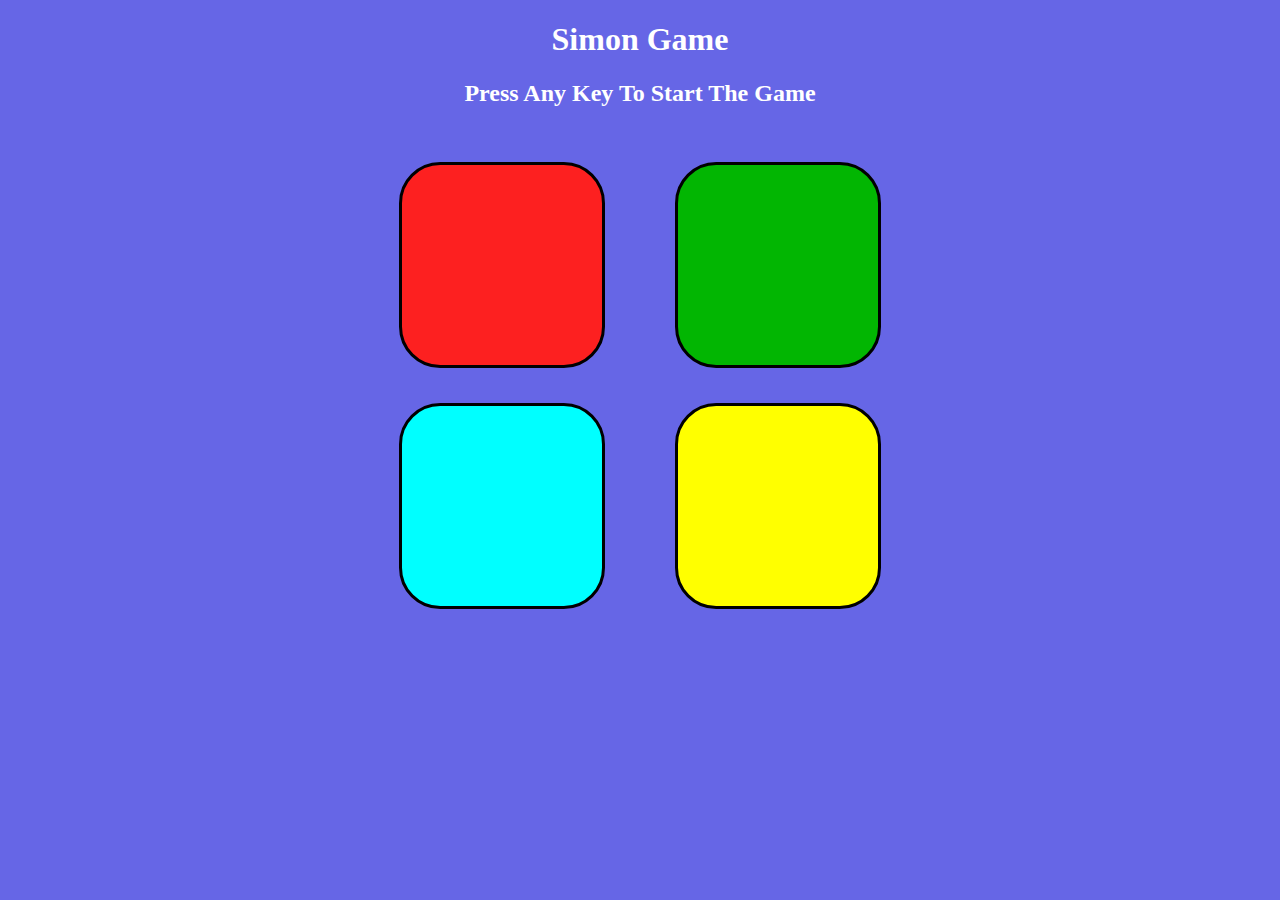
<file: index.html>
<!DOCTYPE html>
<html lang="en">
  <head>
    <meta charset="UTF-8" />
    <meta name="viewport" content="width=device-width, initial-scale=1.0" />
    <title>Game Zone</title>
    <link rel="stylesheet" href="style.css" />
  </head>
  <body class="body">
    <h1 class="white">Simon Game</h1>
    <h2 class="white">Press Any Key To Start The Game</h2>
    <div class="btn-container">
      <div class="line-one">
        <div class="btn red" type="button" id="red"></div>
        <div class="btn blue" type="button" id="blue"></div>
      </div>
      <div class="line-two">
        <div class="btn green" type="button" id="green"></div>
        <div class="btn yellow" type="button" id="yellow"></div>
      </div>
    </div>
    <script src="app.js"></script>
  </body>
</html>
</file>
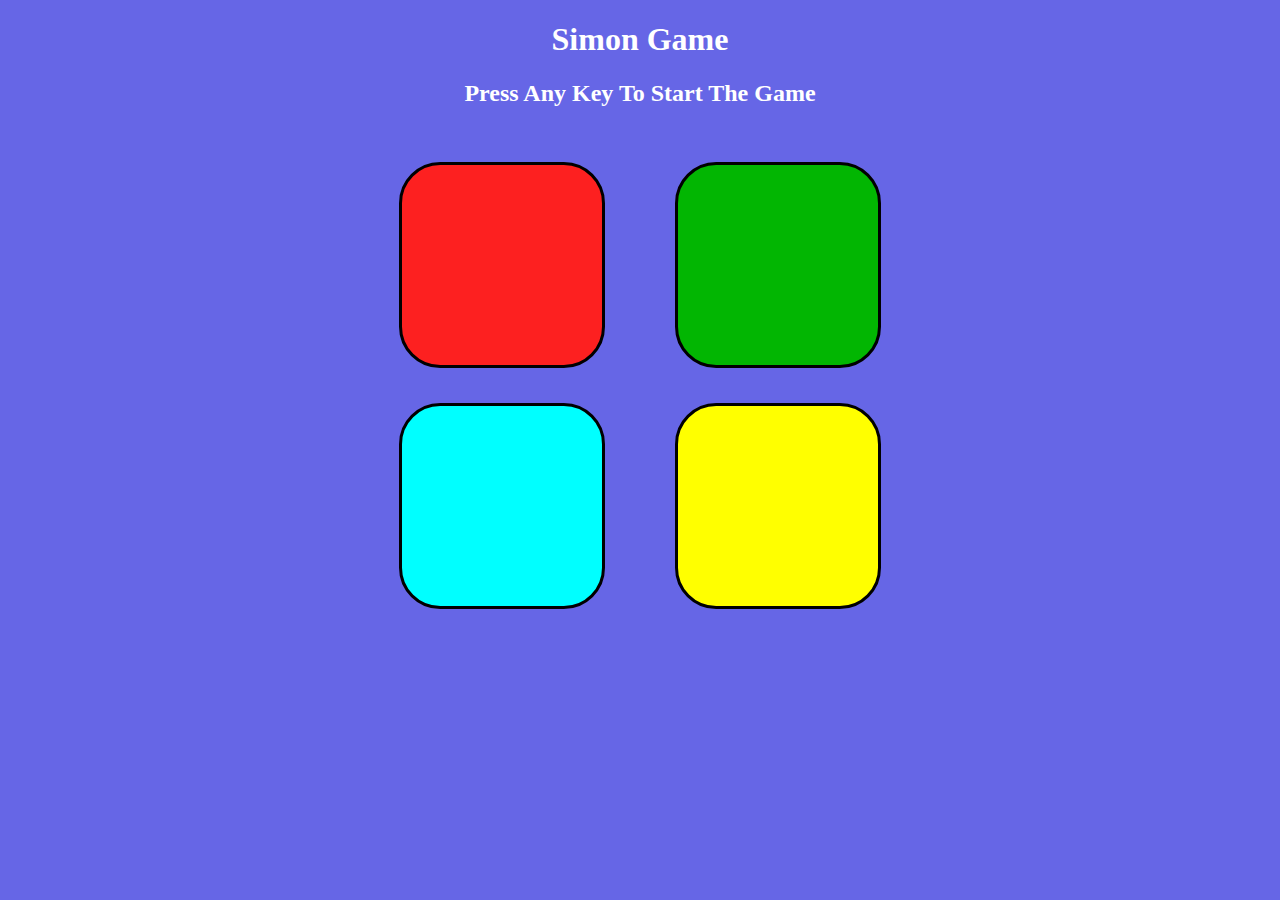
<file: simon.html>
<!DOCTYPE html>
<html lang="en">
<head>
    <meta charset="UTF-8">
    <meta name="viewport" content="width=device-width, initial-scale=1.0">
    <title>Game Zone</title>
    <link rel="stylesheet" href="simon.css"> 
</head>
<body class="body">
    <h1 class="white">Simon Game</h1>
    <h2 class="white">Press Any Key To Start The Game</h2>
    <div class="btn-container">
        <div class="line-one">
        <div class="btn red" type="button" id="red"></div>
        <div class="btn blue" type="button" id="blue"></div></div>
        <div class="line-two">
        <div class="btn green" type="button" id="green"></div>
        <div class="btn yellow" type="button" id="yellow"></div></div>
    </div>


    <script src="simon.js"></script>
</body>
</html>
</file>
<file: style.css>
.body{
    text-align: center;
    background-color: rgb(102, 102, 230);
}

.white{
    color: white;
}

.btn{
    height: 200px;
    width: 200px;
    border: 3px solid black;
    border-radius: 20%;
    margin: 2.2rem;
}

.btn-container{
    display: flex;
    justify-content: center;
}

.red{
    background-color: rgb(253, 32, 32);
}
.green{
    background-color: rgb(2, 182, 2);
}
.blue{
    background-color: aqua;
}
.yellow{
    background-color: yellow;
}

.flash{
    background-color: white;
}
.userFlash{
    background-color: black;
}
</file>
<file: simon.css>
.body{
    text-align: center;
    background-color: rgb(102, 102, 230);
}

.white{
    color: white;
}

.btn{
    height: 200px;
    width: 200px;
    border: 3px solid black;
    border-radius: 20%;
    margin: 2.2rem;
}

.btn-container{
    display: flex;
    justify-content: center;
}

.red{
    background-color: rgb(253, 32, 32);
}
.green{
    background-color: rgb(2, 182, 2);
}
.blue{
    background-color: aqua;
}
.yellow{
    background: yellow;
}

.flash{
    background-color: white;
}
.userFlash{
    background-color: black;
}
</file>
